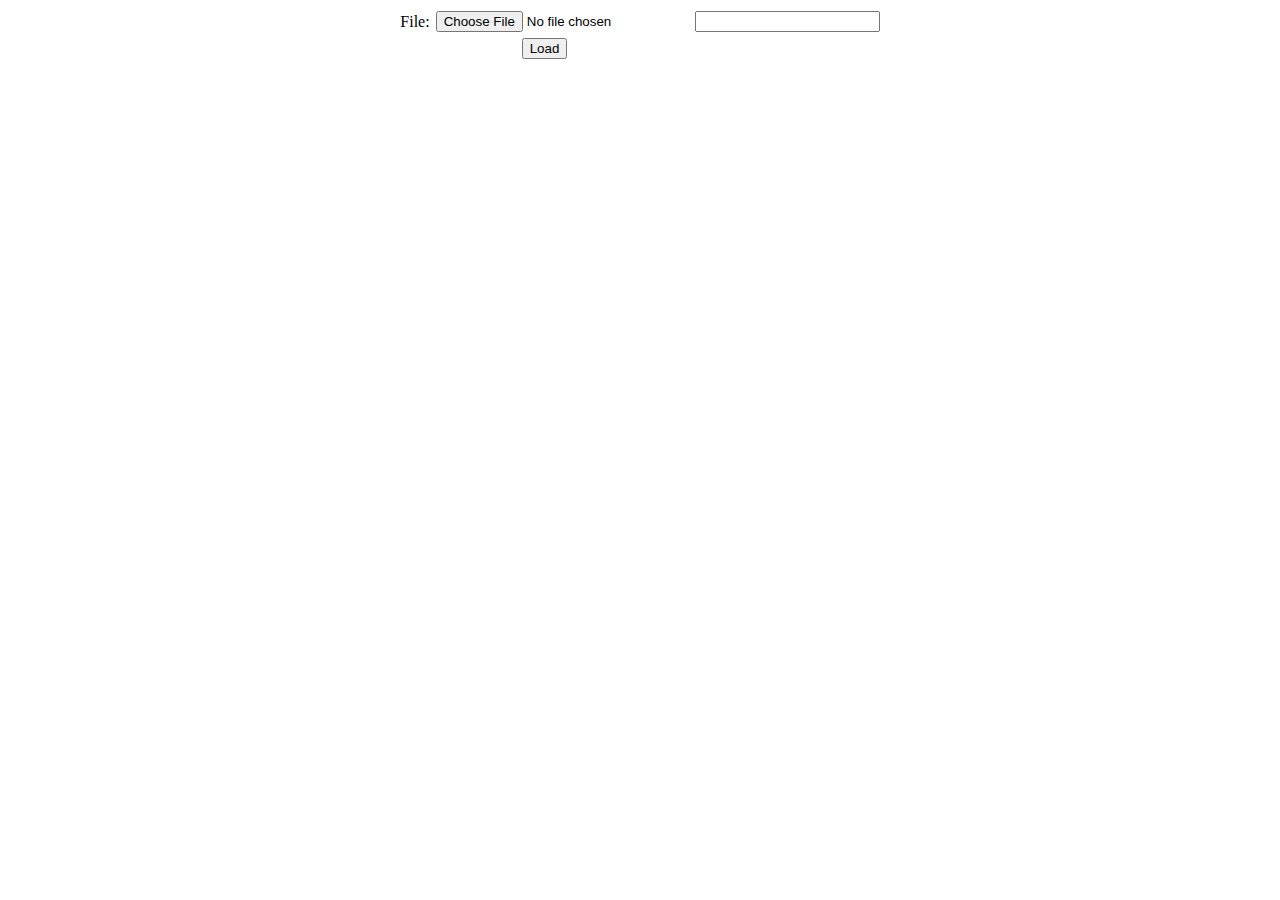
<file: Backend/metier/post/index.html>
<!--<!DOCTYPE html>
<html lang="en">
<body>
    <form action="upload.php" method="post" enctype="multipart/form-data">
        Select image to upload:
        <input type="file" name="image"/>
	<input type="text" name="Photo_nom"/>
        <input type="submit" name="submit" value="UPLOAD"/>
    </form>
</body>
</html>
-->
<form action=upload.php method=post enctype="multipart/form-data">
<table border="0" cellspacing="0" align=center cellpadding="3" bordercolor="#cccccc">
<tr>
<td>File:</td>
<td><input type="file" name="filep" size=45></td>
<td><input type="text" name="Photo_nom"/></td>
</tr>
<tr>
<td colspan=2><p align=center>
<input type=submit name=action value="Load">
</td>
</tr>
</table>
</form>
</file>
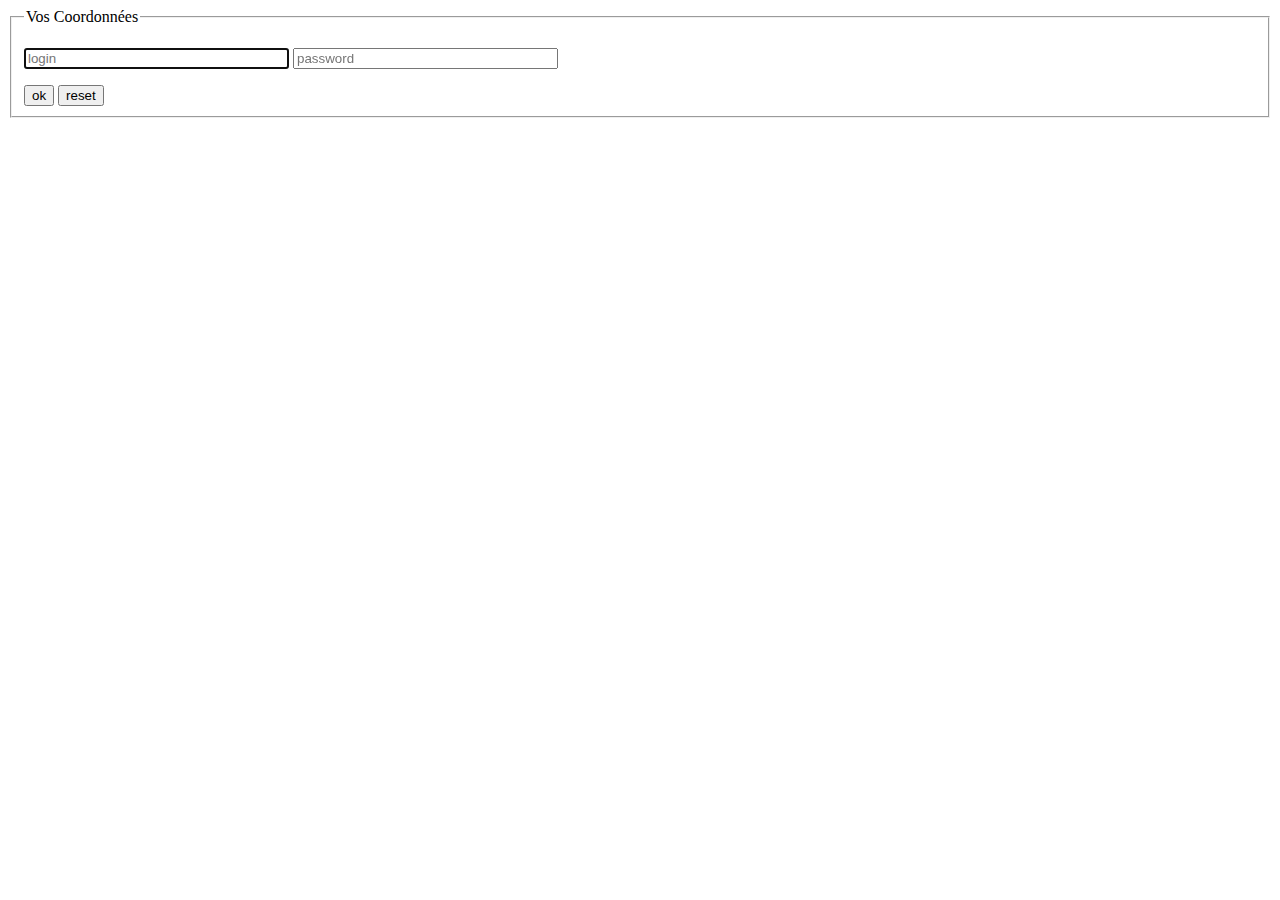
<file: Backend/metier/auteur/connexion.html>
<html>
<form action="connexion.php" method="POST">
   <fieldset>
       <legend>Vos Coordonnées</legend>
    <p>

    <input type="text" name="login" id="login" placeholder="login" size="30" maxlength="20" autofocus required/>
    <input type="text" name="password" id="password" placeholder="password" size="30" maxlength="30" autofocus required/>
  
  </p>
  <input type="submit" value="ok">
  <input type="reset" value="reset">

  </form>
  </html>
</file>
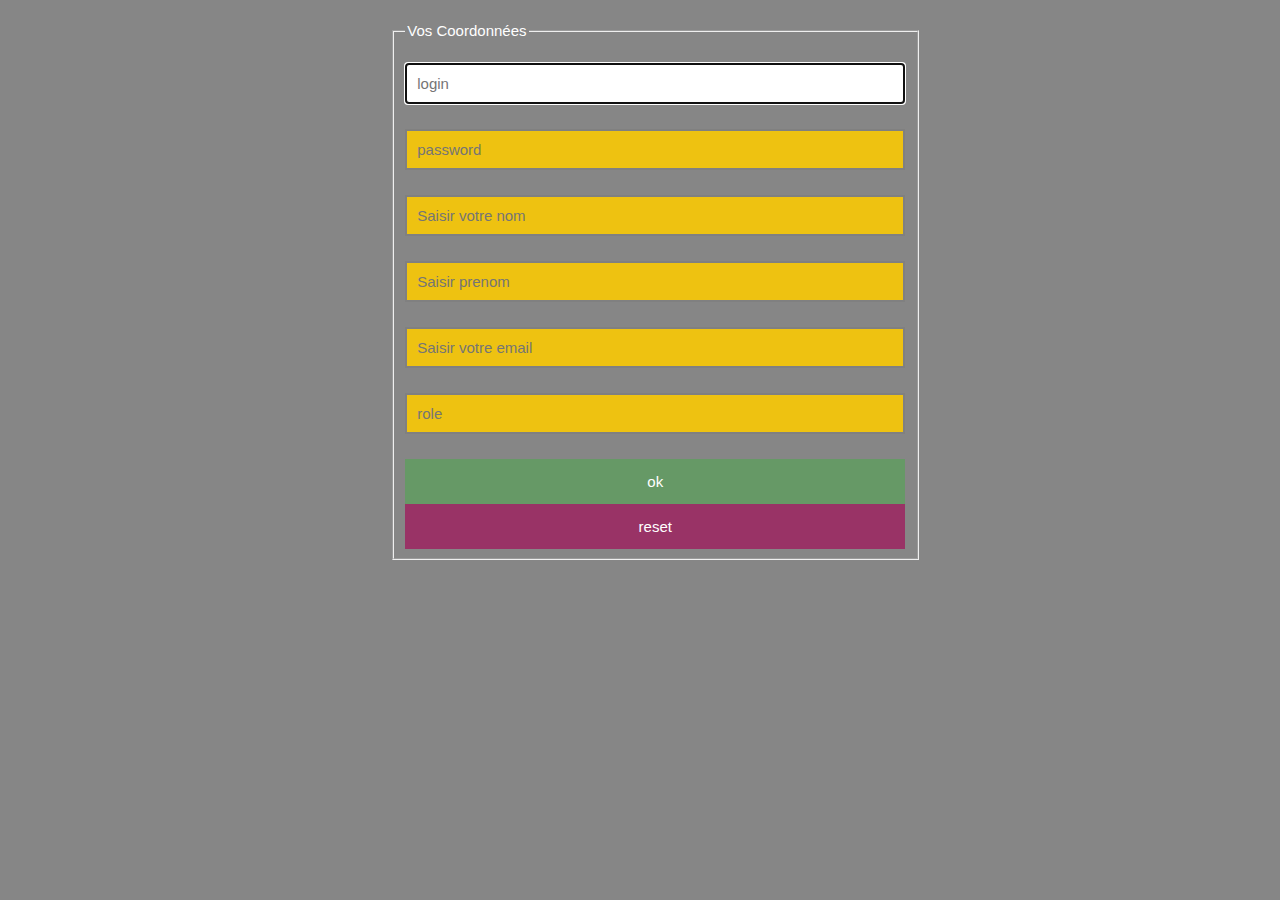
<file: Backend/metier/auteur/formulaireAuteur.html>
<html>
<head>
        <meta charset="utf-8"/>
    <title>Formulaire</title>
    <link rel="stylesheet" href="Style.css">
</head>
<body>
    <form action="inserer.php" method="POST">
       <fieldset>
           <legend>Vos Coordonnées</legend>
        <p>
        
        <input type="text" name="login" id="login" placeholder="login" size="30" maxlength="20" autofocus required/>
        <input type="text" name="password" id="password" placeholder="password" size="30" maxlength="30" autofocus required/>
        <input type="text" name="nom" id="nom" placeholder="Saisir votre nom " required size="30"/>
        <input type="text" name="prenom" id="prenom" placeholder="Saisir prenom" autofocus required  />
	 <input type="email" name="adresseMail" id="adresseMail" placeholder="Saisir votre email" autofocus required  />
	<input type="text" name="role" id="role" placeholder="role" autofocus required  />
       
        
   
       
       
    </p>
    <input type="submit" value="ok">
    <input type="reset" value="reset">
    </form>
    

		
	
</body>

</html>
</file>
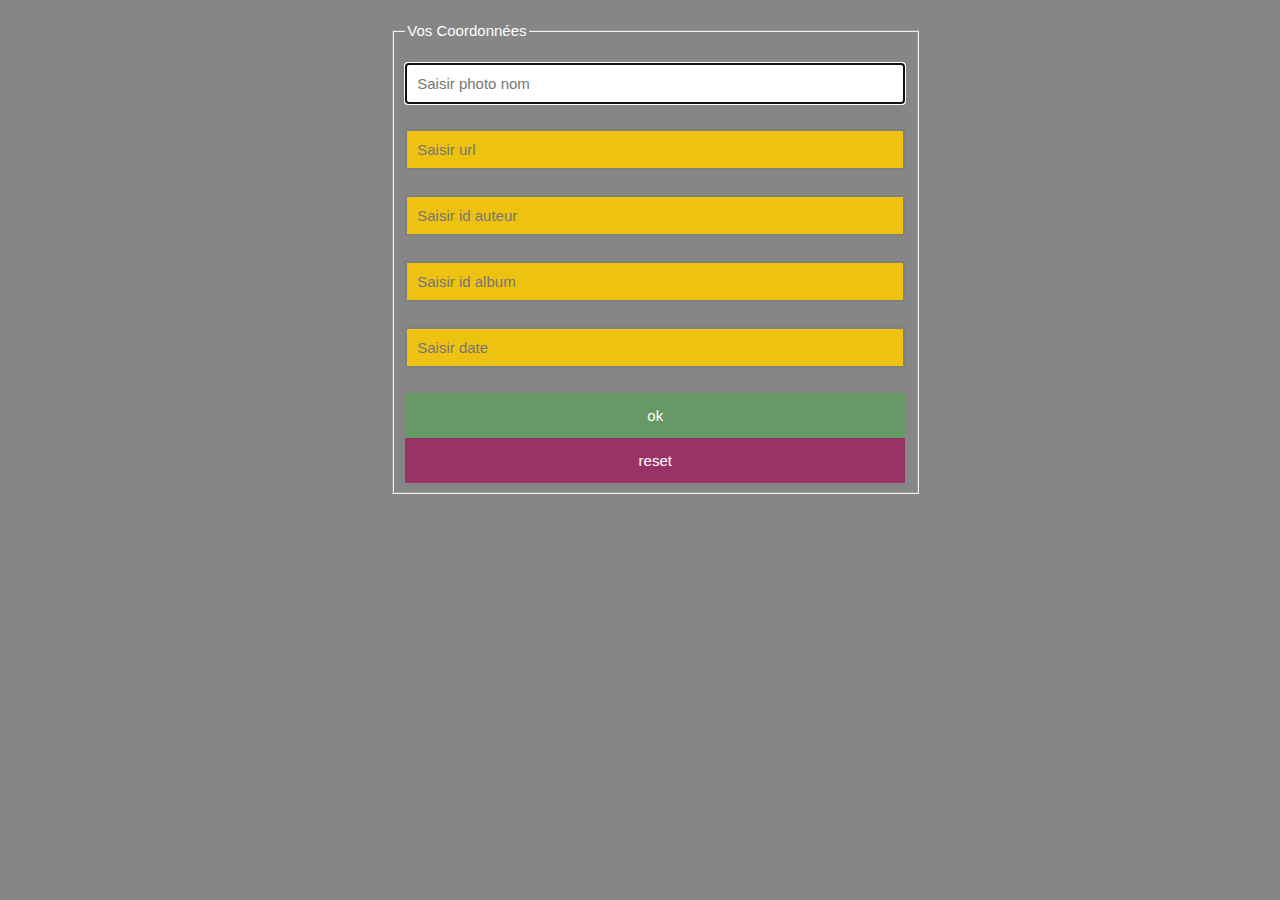
<file: Backend/metier/post/formulaire.html>
<html>
<head>
        <meta charset="utf-8"/>
    <title>Formulaire</title>
    <link rel="stylesheet" href="Style.css">
</head>
<body>
    <form action="insert.php" method="POST">
       <fieldset>
           <legend>Vos Coordonnées</legend>
        <p>
        
        <input type="text" name="Photo_nom" id="Phot_nom" placeholder="Saisir photo nom" size="30" maxlength="20" autofocus required/>
        <input type="text" name="Photo_url" id="Phot_url" placeholder="Saisir url" size="30" maxlength="30" autofocus required/>
        <input type="text" name="id_Auteur" id="id_Auteur" placeholder="Saisir id auteur" required size="30"/>
        <input type="text" name="id_Album" id="id_Album" placeholder="Saisir id album" autofocus required  />
	 <input type="text" name="photo_date" id="photo_date" placeholder="Saisir date" autofocus required  />
       
        
   
       
       
    </p>
    <input type="submit" value="ok">
    <input type="reset" value="reset">
    </form>
    

		
	
</body>

</html>
</file>
<file: Backend/metier/auteur/Style.css>
body{
    font: 15px/1.5 Arial, Helvetica, sans-serif;
    padding:0;
    margin: 0;
    background-color:  rgba(104, 104, 104, 0.8);
}

/* form */
form{
    margin: 20px auto;
    width: 500px ;
    color:white;
}
input{
    padding:10px;
    font-size: inherit;

}
input[type="text"]{
    display: block;
    margin-bottom: 25px;
    width:100%;
    border: 2px solid gray;
    background:  rgb(238, 194, 17);
}
input[type="email"]{
    display: block;
    margin-bottom: 25px;
    width:100%;
    border: 2px solid gray;
    background:   rgb(238, 194, 17);
}
input[type="tel"]{
    display: block;
    margin-bottom: 25px;
    width:100%;
    border: 2px solid gray;
    background:   rgb(238, 194, 17);
}
/*date*/
input[type="date"]{
    display: block;
    margin-bottom: 25px;
    width:100%;
    border: 2px solid gray;
    background:   rgb(238, 194, 17);
}
input[type="date"]::before{
    color: #ffffff;
    content: attr(placeholder) ": ";
 }
 input[type="date"]:focus::before {
    content: "" !important;
 }
/*boutton submit*/
input[type="submit"]{
    width: 500px;
    height: 45px;
    border: none;
    background:  #669966;
    color: white;
}
input[type="submit"]:focus{
    width: 500px;
    height: 45px;
    border: none;
    color:  #669966;
    background: white;
}



/*bouton reset*/
input[type="reset"]{
    width: 500px;
    height: 45px;
    border: none;
    background:  #993366;
    color: white;
}
input[type="reset"]:focus{
    width: 500px;
    height: 45px;
    border: none;
    background:  white;
    color:#993366;
}


/*focus input*/
input:focus{
    background: white;
}

/*radio checked*/

input[type="radio"]:checked + label{
    font-weight: bold;
    font-size: 20px;
}
input[type="checkbox"]:checked + label{
    font-weight: bold;
    font-size: 20px;
}
/*tetratext */
textarea{
    margin: 20px auto;
    width: 500px ;
   
}
</file>
<file: Backend/metier/post/Style.css>
body{
    font: 15px/1.5 Arial, Helvetica, sans-serif;
    padding:0;
    margin: 0;
    background-color:  rgba(104, 104, 104, 0.8);
}

/* form */
form{
    margin: 20px auto;
    width: 500px ;
    color:white;
}
input{
    padding:10px;
    font-size: inherit;

}
input[type="text"]{
    display: block;
    margin-bottom: 25px;
    width:100%;
    border: 2px solid gray;
    background:  rgb(238, 194, 17);
}
input[type="email"]{
    display: block;
    margin-bottom: 25px;
    width:100%;
    border: 2px solid gray;
    background:   rgb(238, 194, 17);
}
input[type="tel"]{
    display: block;
    margin-bottom: 25px;
    width:100%;
    border: 2px solid gray;
    background:   rgb(238, 194, 17);
}
/*date*/
input[type="date"]{
    display: block;
    margin-bottom: 25px;
    width:100%;
    border: 2px solid gray;
    background:   rgb(238, 194, 17);
}
input[type="date"]::before{
    color: #ffffff;
    content: attr(placeholder) ": ";
 }
 input[type="date"]:focus::before {
    content: "" !important;
 }
/*boutton submit*/
input[type="submit"]{
    width: 500px;
    height: 45px;
    border: none;
    background:  #669966;
    color: white;
}
input[type="submit"]:focus{
    width: 500px;
    height: 45px;
    border: none;
    color:  #669966;
    background: white;
}



/*bouton reset*/
input[type="reset"]{
    width: 500px;
    height: 45px;
    border: none;
    background:  #993366;
    color: white;
}
input[type="reset"]:focus{
    width: 500px;
    height: 45px;
    border: none;
    background:  white;
    color:#993366;
}


/*focus input*/
input:focus{
    background: white;
}

/*radio checked*/

input[type="radio"]:checked + label{
    font-weight: bold;
    font-size: 20px;
}
input[type="checkbox"]:checked + label{
    font-weight: bold;
    font-size: 20px;
}
/*tetratext */
textarea{
    margin: 20px auto;
    width: 500px ;
   
}
</file>
